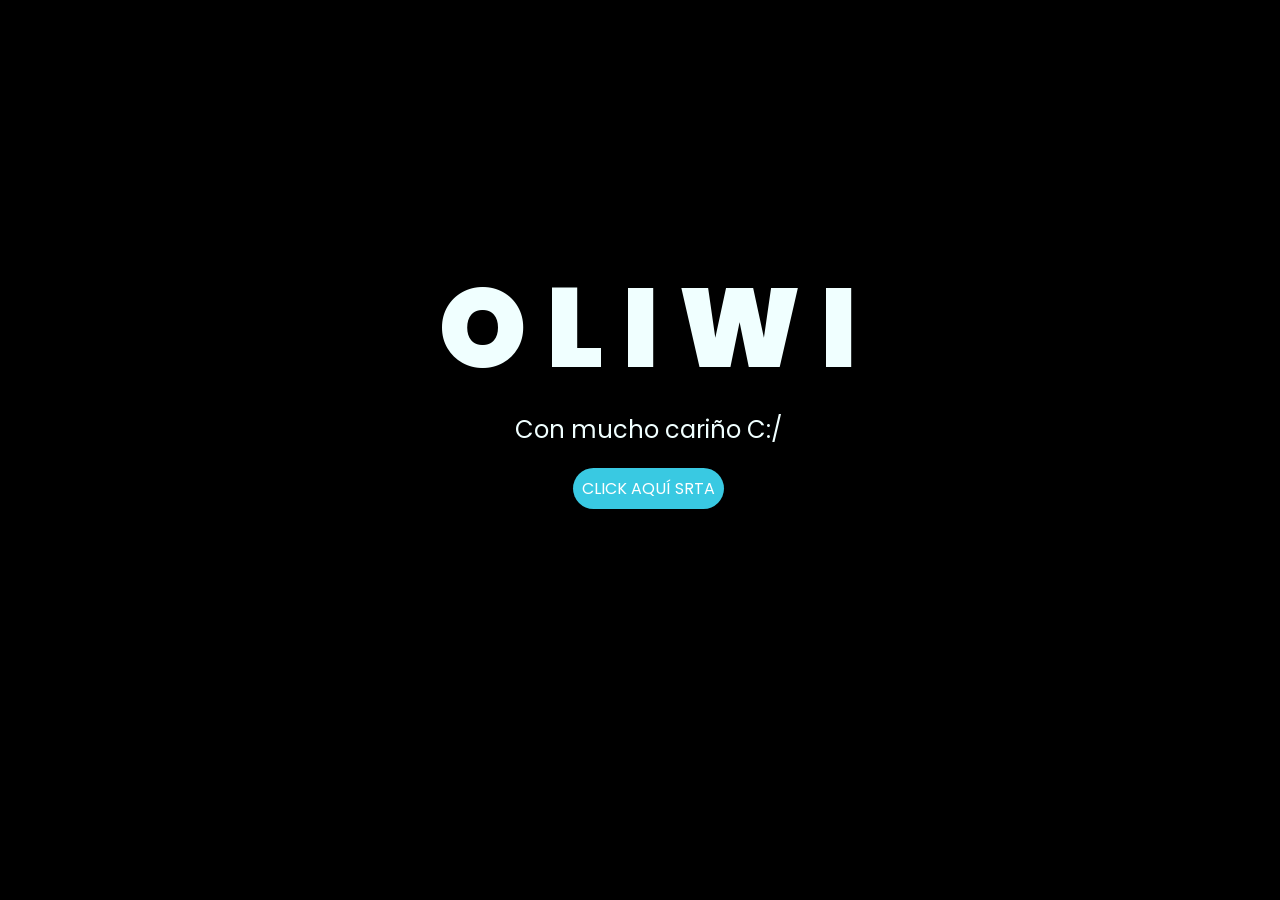
<file: index.html>
<!DOCTYPE html>
<html lang="es">

<head>
    <meta charset="UTF-8">
    <meta http-equiv="X-UA-Compatible" content="IE=edge">
    <meta name="viewport" content="width=device-width, initial-scale=1.0">
    <link rel="stylesheet" href="css/style.css">
    <link rel="icon" href="img/flowers.png" type="image/x-icon">
    <title>Flowers</title>
</head>

<body>
    <div class="greetings">
        <span>O</span>
        <span>L</span>
        <span>I</span>
        <span>W</span>
        <span>I</span>
    </div>
    <div class="description">
        <span>Con mucho cariño C:/</span>
    </div>
    <div class="button">
        <button class="botones">
            <a href="flower.html" style="color: #fff;">CLICK AQUÍ SRTA</a>
        </button>
    </div>

</body>

</html>
</file>
<file: css/style.css>
@import url('https://fonts.googleapis.com/css2?family=Poppins:ital,wght@0,500;1,900&display=swap');
*{
    font-family: 'Poppins',cursive;
}
body{
    color: azure;
    width: 100%;
    height: 82vh;
    display: flex;
    flex-direction: column;
    align-items: center;
    justify-content: center;
    background-color: black;
    /* padding-top: -30; */
}

.botones{
    padding: 9px;
    border-radius: 80px;
    background-color: transparent;
    border: none;
}

.botones a{
    background-color: #39c9e2;
    padding: 9px;
    border-radius: 80px;
    -webkit-border-radius: 80px;
    -moz-border-radius: 80px;
    -ms-border-radius: 80px;
    -o-border-radius: 80px;

}

.botones a:focus{
    background-color: rgb(50, 194, 194);
}

.greetings{
    font-size: 7rem;
    font-weight: 900;
}
.greetings > span{
    animation: glow 2.5s ease-in-out infinite;
}
@keyframes glow{
    0%, 100%{
        color: #fff;
        text-shadow: 0 0 12px #39c6d6, 0 0 50px #39c6d6, 0 0 100px #39c6d6;
    }
    10%, 90%{
        color: #111;
        text-shadow: none;
    }
}
.greetings > span:nth-child(2){
    animation-delay: .2s ;
}
.greetings > span:nth-child(3){
    animation-delay: .4s ;
}
.greetings > span:nth-child(4){
    animation-delay: .6s;
}
.greetings > span:nth-child(5){
    animation-delay: .8s;
}
.greetings > span:nth-child(6){
    animation-delay: 1s;
}

.description{
    font-size: 1.5rem;
    margin-bottom: 20px;
}

.button a{
    text-decoration: none;
    font-size: 1rem;
    color: #111;
}

@media screen and (max-width:574px){
    .greetings{
        display: block;
        font-size: 4rem;
        font-weight: 800;
        text-align: center;
    }
    .description{
        font-size: 2rem;
    }
    
    .button a{
        font-size: 1rem;
    }
}
</file>
